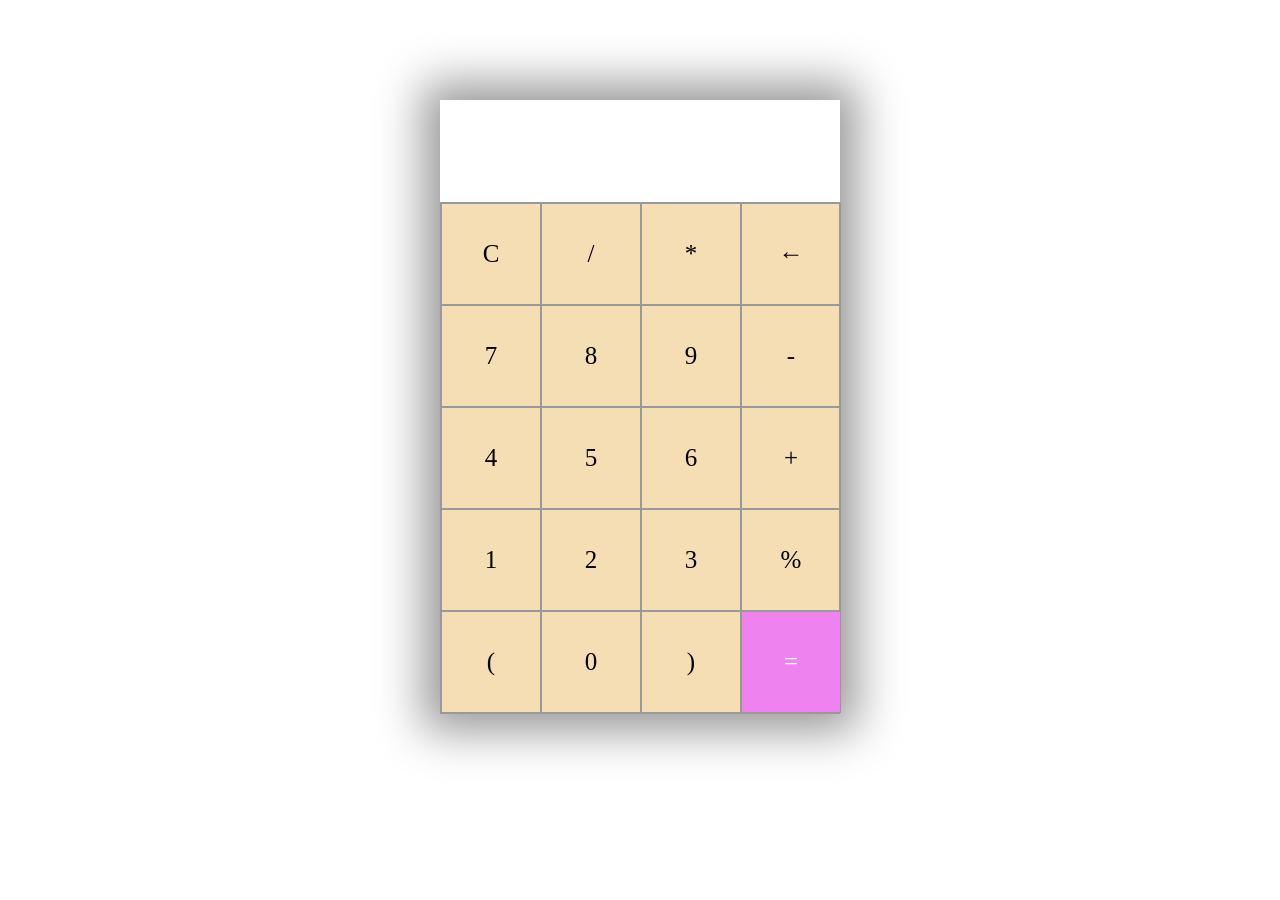
<file: Basics/calcularor2/index.htm>
<html lang="en">
<head>
    <meta charset="UTF-8">
    <meta name="viewport" content="width=device-width, initial-scale=1.0">
    <title>My Calculator</title>
    <link rel="stylesheet" href="calculator.css">
</head>
<body>
    <section>
        <div class="container">
            <div id="display"></div>
            <div class="buttons">
                <div id="clear" class="button">C</div>
                <div class="button">/</div>
                <div class="button">*</div>
                <div class="button">&larr;</div>
                <div class="button">7</div>
                <div class="button">8</div>
                <div class="button">9</div>
                <div class="button">-</div>
                <div class="button">4</div>
                <div class="button">5</div>
                <div class="button">6</div>
                <div class="button">+</div>
                <div class="button">1</div>
                <div class="button">2</div>
                <div class="button">3</div>
                <div class="button">%</div>
                <div class="button">(</div>
                <div class="button">0</div>
                <div class="button">)</div>
                <div id="equal" class="button">=</div>
            </div>
        </div>
    </section>
    <script src="index.js"></script>
</body>
</html>
</file>
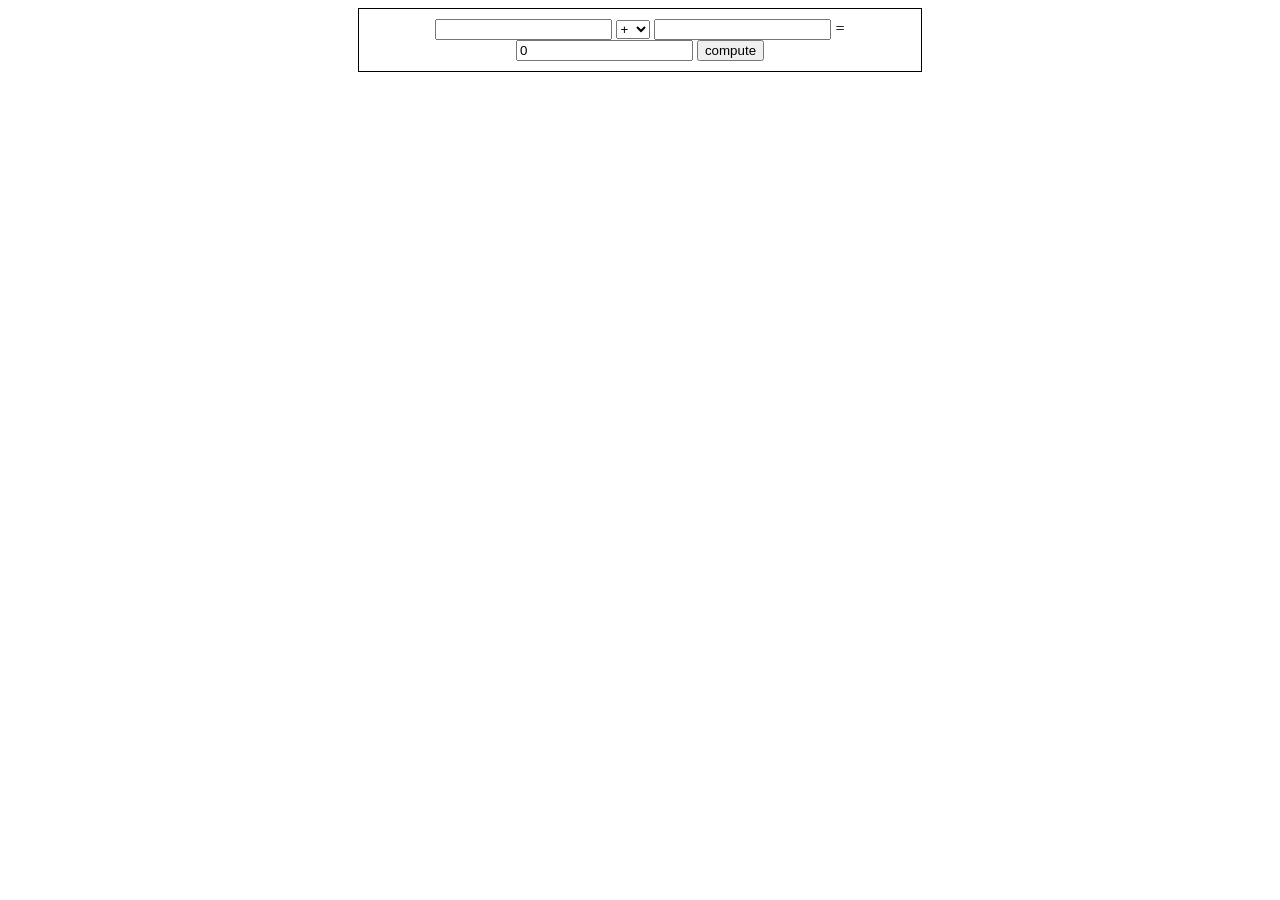
<file: Basics/calculator/index.html>
<!DOCTYPE html>
<html lang="en">
<head>
    
    <title>Document</title>
    <style>
        *{
            box-sizing: border-box;
        }
        form{
            border: 1px solid black;
            padding: 10px;
            text-align: center;
            margin: 0 350px 0 350px;
        }
    </style>
</head>
<body>
  <div>
        
     <form action=""  >
        
        <input type="number" id="firstNumber">
       <select id="opt" >
        <option value="+">+</option>
        <option value="-">-</option>
        <option value="*">*</option>
        <option value="/">/</option>
        <option value="%">%</option>

       </select>
        
        <input type="number" id="secondNumber" >
       <i>=</i>
       
        <input type="number" id="answer" value="0">
        
        <button id="compute" type="submit" >compute</button>
    </form>
</div>
<script>

function click(){
           
    const  first= document.querySelector("#firstNumber").value;
    const opt = document.querySelector('#opt').value;
    const second = document.querySelector('#secondNumber').value;
    
   

    console.log(first)
    console.log(second)
    console.log(opt)
   

    let tek = first + opt + second ;
    let output = eval(tek)

    console.log(output)
    // console.log(ans)
   document.querySelector('#answer').value = output;
}

document.querySelector('button').addEventListener('click', (e) => {
            e.preventDefault();
            click()
        })

</script>
</body>
</html>
</file>
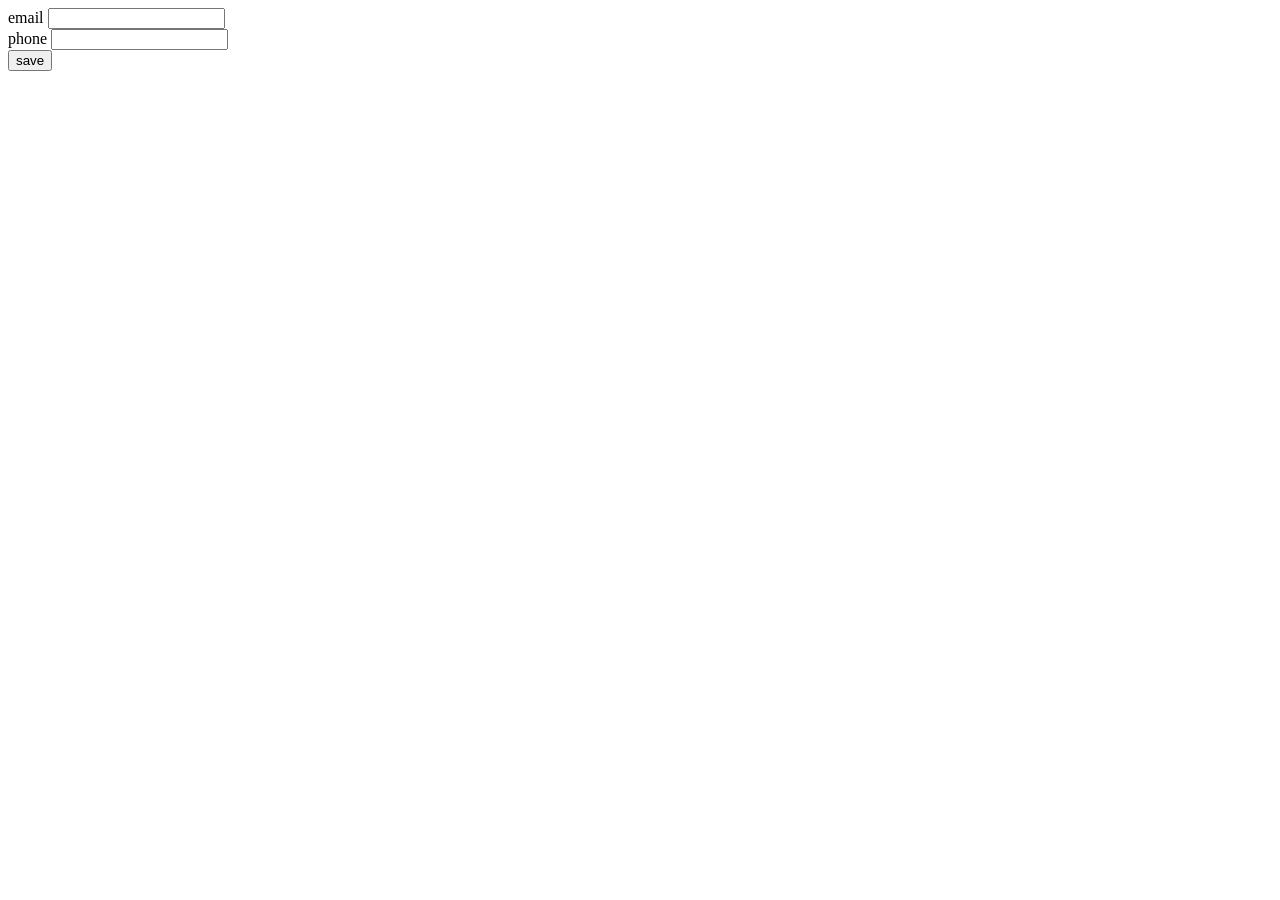
<file: Basics/form/index.html>
<!DOCTYPE html>
<html lang="en">
<head>
    <meta charset="UTF-8">
    <meta http-equiv="X-UA-Compatible" content="IE=edge">
    <meta name="viewport" content="width=device-width, initial-scale=1.0">
    <title>Document</title>
    <style>
        .hide{
            display: none;
        }
        .show{
            display: block;
        }
    </style>
</head>
<body>
    <form action="" >
        <label for="">email</label>
        <input type="text" id="email">
        <br>
        <label for="">phone</label>
        <input type="text" id="phone">

        <br>
        <button id="save" type="submit" >save</button>
    </form>
    <div id="hold" class="hide"></div>
    <script>
        function click(){
           
        const email = document.querySelector("#email").value;
        const phone = document.querySelector('#phone').value;

        console.log(email)
        console.log(phone)

        if(email === ""){
            alert('enter email')
        }else{
            
        const hold = document.querySelector('#hold');
        let para = document.createElement('p');
        hold.classList.add('show')
        para.innerHTML = email 
        hold.appendChild(para)

        }
        if(phone === ""){
            alert('enter email')
        }else{
        const hold = document.querySelector('#hold');
        let para = document.createElement('p');
        hold.classList.add('show')
        para.innerHTML = phone
        hold.appendChild(para)
        }



        }

        document.querySelector('button').addEventListener('click', (e) => {
            e.preventDefault();
            click()
        })
    </script>
    
</body>
</html>
</file>
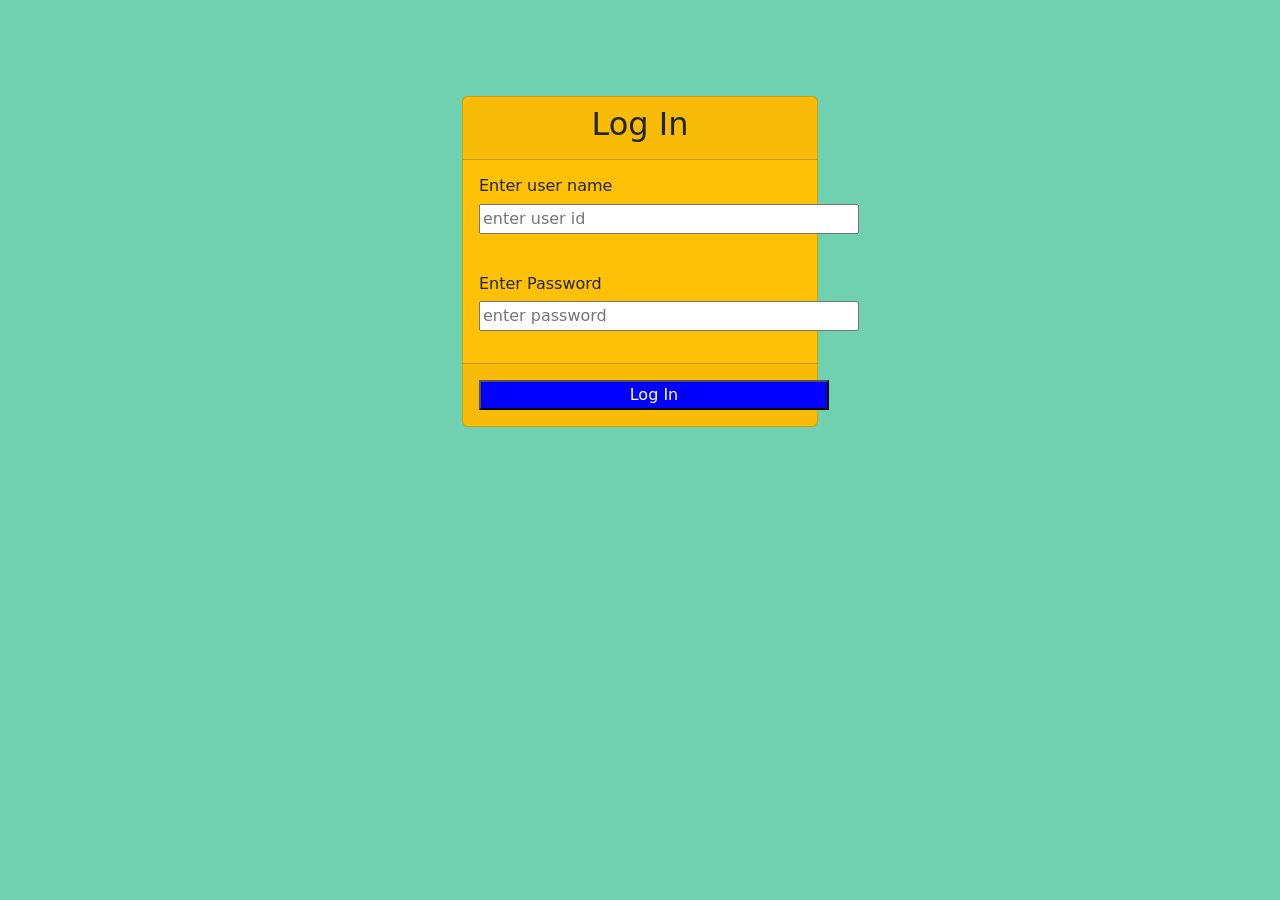
<file: first web/boot.html>
<!DOCTYPE html>
<html lang="en">
<head>
    <link href="https://cdn.jsdelivr.net/npm/bootstrap@5.1.3/dist/css/bootstrap.min.css" rel="stylesheet" integrity="sha384-1BmE4kWBq78iYhFldvKuhfTAU6auU8tT94WrHftjDbrCEXSU1oBoqyl2QvZ6jIW3" crossorigin="anonymous">
  
    <title>Login card</title>
    <style>
        body{
            background-color: rgb(111, 209, 176);
            
        }
    </style>
</head>
<body>
   
    <div class="container mt-5 ">
        <div class="row ">
            <div class="col-4"></div>
            <div class="col-4 mt-5">
                <div class="card bg-warning">
                    <div class="card-header text-center"><h2>Log In</h2></div>
                    <div class="card-body ">
                        <h6>Enter user name</h6>
                        <input type="text" placeholder="enter user id" style="width: 380px;" >

                        <h6 style="margin-top: 40px;">Enter Password</h6>
                        <input type="password" placeholder="enter password" minlength="8" maxlength="15"  style="width: 380px;" >


                    </div>
                    <div class="card-footer text-center mt-3 p-3">
                        <button style="width: 350px; background-color: blue; color: white;">
                            <a href="index.html" style="text-decoration: none; color: white;width: 350px;">Log In</a></button>
                    </div>
                </div>
            </div>
        </div>
    </div>
</body>
</html>
</file>
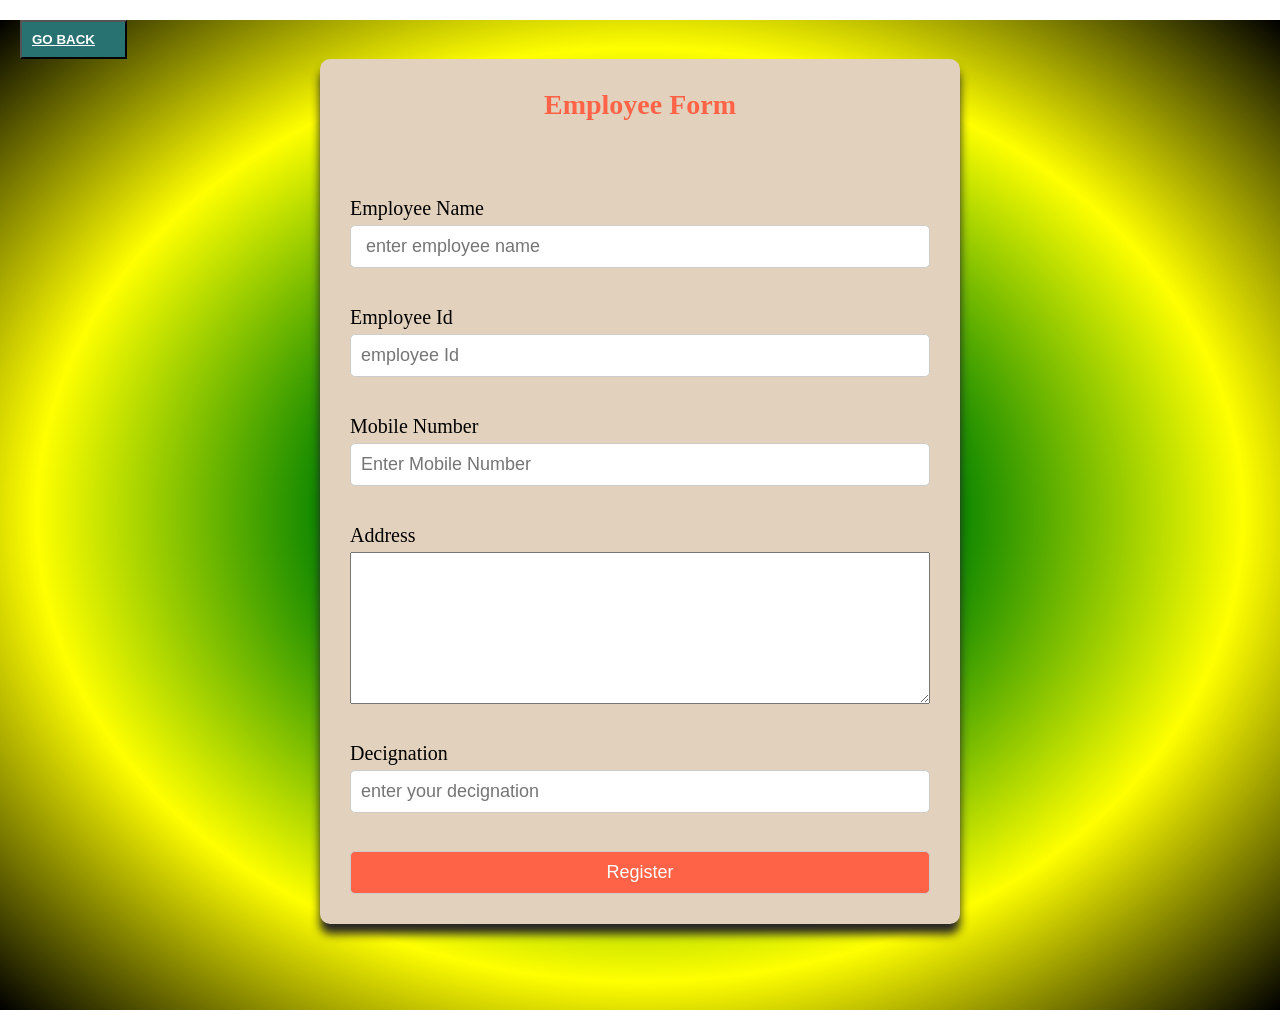
<file: first web/index2.html>
<!DOCTYPE html>
<html lang="en">

<head>
    <meta charset="UTF-8">
    <meta name="viewport" content="width=device-width, initial-scale=1.0">
    <meta http-equiv="X-UA-Compatible" content="ie=edge">
    <title>Form Validations</title>
    <!-- <link rel="stylesheet" href="https://cdnjs.cloudflare.com/ajax/libs/font-awesome/4.7.0/css/font-awesome.min.css">     -->
    <link rel="stylesheet" href="form.css">

</head>
<body>
    <div class="body">
    <button id="back" class="hide"> <a href="index.html">GO BACK</a></button>

    <div class="container">
        <div class="form-box">
            <h2>Employee Form</h2>
<form action="">
            <br><br>
            <div id="un" class="input-field">
                <label  for="">Employee Name</label>
                <input  type="text" id="username" placeholder=" enter employee name" >
               
            </div><br>

            <div id="mal"  class="input-field">
                <label  for="">Employee Id</label>
                <input  type="email" id="EId" placeholder="employee Id" >

            </div><br>

            <div id="mob" class="input-field">
                <label  for="">Mobile Number</label>
                <input  type="number" id="mobile" placeholder="Enter Mobile Number" >
               
            </div>
            <br/>

            <div id="pas" class="input-field">
                <label  for="">Address</label>
        
                <textarea name="address" id="pass1" cols="30" rows="10"></textarea>
                
            <br></div>

            <div id="pas1" class="input-field">
                <label  for="">Decignation</label>
                <input  type="text" id="pass2" placeholder="enter your decignation">
                
               
            </div>
            <br>
            

            <input type="submit" id="submit" value="Register">
        </form>


        </div>

    </div>
    <!-- <div id="hold" class="hide">
        
    </div> -->
</div>

    
    <script src="index.js"></script>

</body>

</html>
</file>
<file: Basics/calcularor2/calculator.css>
.container {
    max-width: 400px;
    margin: 100px auto;
    box-shadow: 0px 0px 43px 17px rgba(153, 153, 153, 1);
    /*background-color: rgb(230, 189, 230);*/
}

#display {
    text-align: right;
    height: 70px;
    padding: 16px 8px;
    font-size: 25px;

}

.buttons {
    display: grid;
    grid-template-columns: 100px 100px 100px 100px;
    background-color: wheat;
    border: 1px solid #999;
}

.buttons > div {
    border: 1x solid #999;
}

.button {
    border: 0.5px solid #999;
    line-height: 100px;
    text-align: center;
    font-size: 25px;
    cursor: pointer;
}

.button:hover {
    background-color: rgb(224, 158, 158);
    color: white;
    transition: 0.5s ease-in-out;
}

#equal {
    background-color: violet;
    color: white;
}

#equal:hover{
    background-color: blue;
}

#clear:hover{
    background-color: white;
    color: black;
    transition: 1ms ease;
}
</file>
<file: first web/form.css>
*{
    margin: 0;
    padding: 0;
    box-sizing: border-box;
}

.body{
    margin: 0;
    padding: 0;
    display: block;
    height: 110vh;
    /* background: linear-gradient(90deg, green, yellow, blue); */
    background: radial-gradient( blue, green, yellow, black);;
}
#back{
    background-color: rgb(40, 114, 114);
    padding: 10px;
    color: white;
    font-weight: 600;
    margin-top: 20px;
    margin-left: 20px;
    display: inline-block;
    text-align: left;
    display: flex;
    justify-content: left;
}
#back > a{
    color: white;
    font-weight: 600;
    margin-right: 20px;
}
.container{
    max-width:50vw;
    height: auto;
    margin: auto;
    border-radius: 10px;
    min-height: 200px;
    padding: 30px;
    background: rgb(226, 209, 188);
    box-shadow: 0 10px 10px 0 rgb(39, 37, 37);
    align-items: center;
    justify-content: center;
    margin-bottom: 20px;
}
h2{
    color: tomato;
    font-weight: bolder;
    font-size: 30px;
}

.form-box .input-field{
    display: grid;
    grid-template-columns: repeat(1, auto);
    margin-bottom: 20px;
    position: relative;
    
}
.form-box input{
    display: grid;
    min-height: 20px;
    font-size: 18px;
    padding: 10px;
    width: 100%;
    border-radius: 5px;
    border: 1px solid #ccc;
}
.form-box input[type='text']{
    padding-right: 25px
}
.form-box h2{
    display: grid;
    text-align: center;
    font-size: 28px;
   margin-bottom: 40px;
}
.form-box label{
    font-size: 20px;
    color: #000000;
    margin-bottom: 5px;
    display: block;
    text-align: left;
}

.form-box input[type='submit']{
    background:tomato;
    cursor: pointer;
    color: #fff;
    
}

.form-box .fa{
    position: absolute;
    right: 10px;
    margin-top: -30px;
}

.form-box .input-field.success input{
    border-color: #0b0;
    border-width: 2px;
}
.form-box .input-field.success .fa{
    color: #0b0;
}
.input-field span{
display: none;
}
.input-field.error span{
    color: #f00;
    display: block
}

.input-field.success span{
    color: #0b0;
}
#hold{
    background-color: white;
    width: 50vw;
    height: 60vh;
    text-align: left;
    padding: 20px;
    margin: auto;
    border-radius: 10px;
    box-shadow: 0 10px 10px 0 black;
    display: grid;
}
#hold > p{
    font-size: 30px;
    font-weight: 400;
    margin-bottom: 10px;
    display: block;
}
.error{
    font-size: 20px;
    text-align: left;
    color: red;
}
.hide{
    display: none;
}
.show{
    display: flex;
    flex-wrap: wrap;
}
</file>
